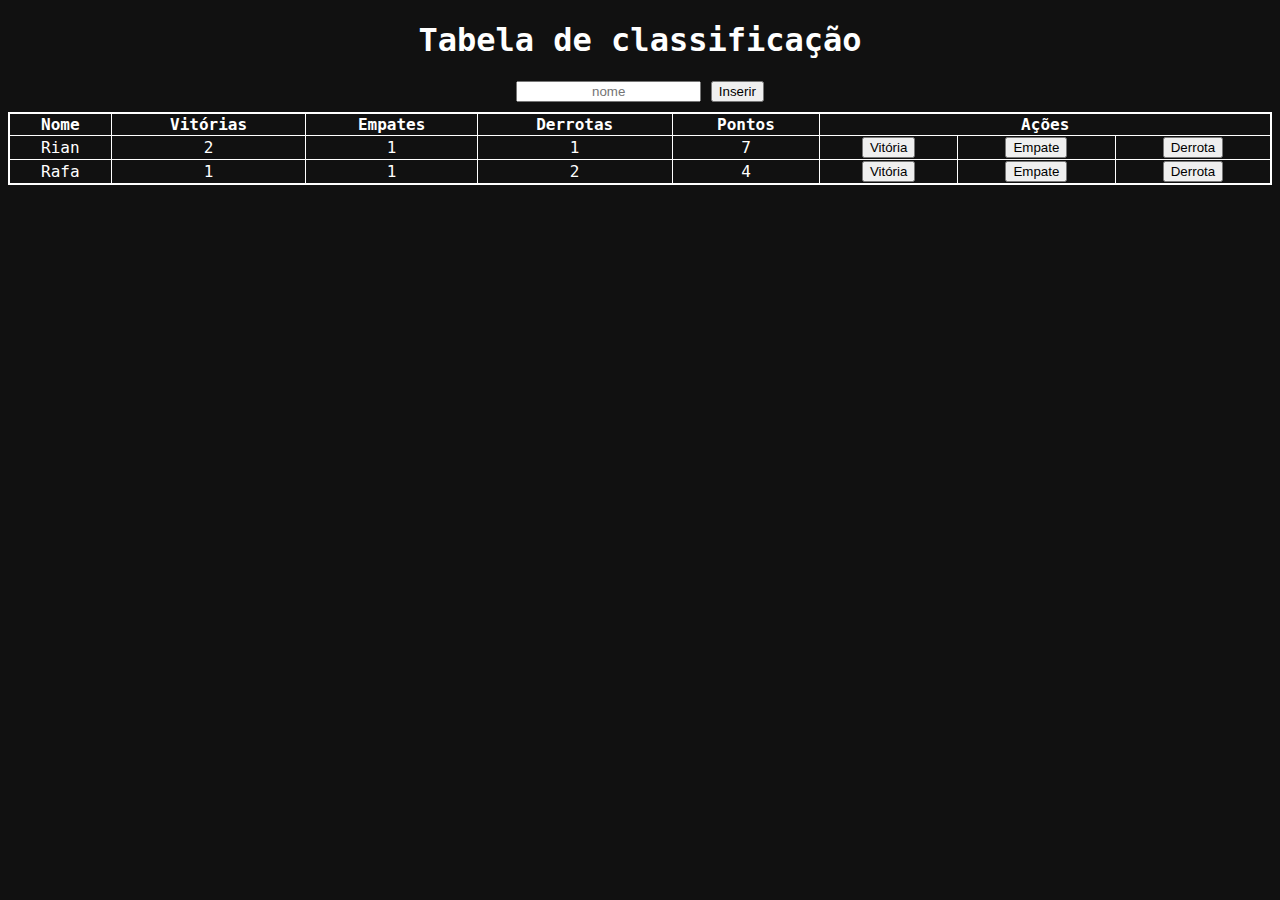
<file: Tabelas de classificação/index.html>
<!DOCTYPE html>
<html lang="en">

<head>
    <meta charset="UTF-8">
    <meta http-equiv="X-UA-Compatible" content="IE=edge">
    <meta name="viewport" content="width=device-width, initial-scale=1.0">
    <title>Document</title>
    <link rel="stylesheet" href="style.css">
</head>

<body>

    <html>

    <head>
        <title>
            Imersão Dev - Aula 06
        </title>
    </head>

    <body>
        <h1>Tabela de classificação</h1>
        <div class="entrada">
            <input type="text" placeholder="nome" id="nomeNovo">
            <button class="insert" onclick="inserir()">Inserir</button>
        </div>
        <table style="width:100%">
            <thead>
                <tr>
                    <th>Nome</th>
                    <th>Vitórias</th>
                    <th>Empates</th>
                    <th>Derrotas</th>
                    <th>Pontos</th>
                    <th colspan="3">Ações</th>
                </tr>
            </thead>
            <tbody id="tabelaJogadores">
                <!--       <tr>
        <td>Paulo</td>
        <td></td>
        <td></td>
        <td></td>
        <td></td>
        <td><button onClick="adicionarVitoria()">Vitória</button></td>
        <td><button onClick="adicionarEmpate()">Empate</button></td>
        <td><button onClick="adicionarDerrota()">Derrota</button></td>
      </tr>
      <tr>
        <td>Rafa</td>
        <td></td>
        <td></td>
        <td></td>
        <td></td>
        <td><button onClick="adicionarVitoria()">Vitória</button></td>
        <td><button onClick="adicionarEmpate()">Empate</button></td>
        <td><button onClick="adicionarDerrota()">Derrota</button></td>
      </tr>
    </tbody> -->
        </table>
        <script src="scripts.js"></script>
    </body>

    </html>
</file>
<file: Tabelas de classificação/style.css>
* {
    text-align: center;
}

body {
    font-family: "Roboto Mono", monospace;
    min-height: 400px;
    background-image: url("https://www.alura.com.br/assets/img/imersoes/dev-2021/tabela-classificacao-bg.png");
    background-color: #111;
    background-size: 100%;
    background-position: center;
    background-repeat: no-repeat;
}

.insert {
    margin-bottom: 10px;
}

.container {
    text-align: center;
    padding: 20px;
    height: 100vh;
}

.page-title {
    color: #ffffff;
    margin: 0 0 5px;
}

.page-subtitle {
    color: #ffffff;
    margin-top: 5px;
}

.page-logo {
    width: 200px;
}

.alura-logo {
    width: 40px;
    position: absolute;
    top: 10px;
    right: 10px;
}

table {
    border: 2px solid white;
    border-collapse: collapse;
}

h1 {
    color: white;
}

th,
tr,
td {
    border: solid 1px white;
    color: white;
}
</file>
